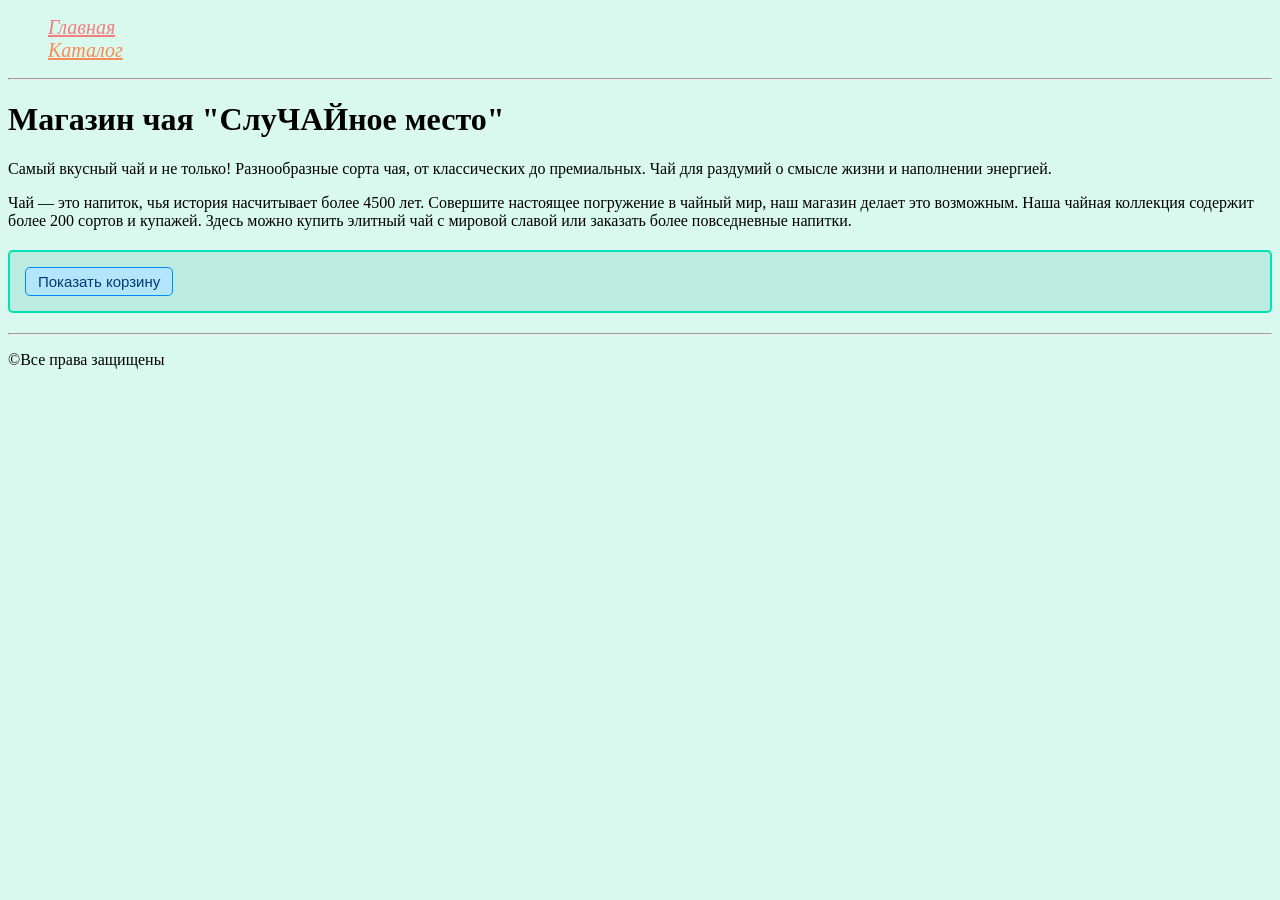
<file: index.html>
<!DOCTYPE html>
<html lang="ru">
    <head>
        
        <meta charset="UTF-8">
        <meta name="viewport" content="width=device-width, initial-scale=1.0">
        <title>Магазин чая</title>
        <link rel="stylesheet" type="text/css" href="css/style.css">
    </head>
    <body>
        <header>
            <nav>
                <ul>
                    <li><a href="index.html" >Главная</a></li>
                    <li><a href="catalog.html">Каталог</a></li>
                </ul>
            </nav>
        </header>
        <main>
            <hr>
            <h1>Магазин чая "СлуЧАЙное место"</h1>
            <p>Самый вкусный чай и не только! Разнообразные сорта чая, от классических до премиальных. Чай для раздумий о смысле жизни и наполнении энергией.</p>
            <p>Чай — это напиток, чья история насчитывает более 4500 лет. Совершите настоящее погружение в чайный мир, наш магазин делает это возможным. Наша чайная коллекция содержит более 200 сортов и купажей. Здесь можно купить элитный чай с мировой славой или заказать более повседневные напитки.</p>
            <div class ="cart-container">
                <button id="view-cart-btn">Показать корзину</button>
                <div class="cart" id="cart" style="display: none;">
                    <h2>Корзина</h2>
                    <div id="cart-items">
                    </div>
                    <div id="cart-total" class="cart-total">Итого: 0 р</div>
                    <div class="cart-buttons">
                        <button id="clear-cart">Очистить корзину</button>
                        <button id="checkout">Оплатить</button>
                    </div>
                </div>
            </div>
            <hr>
        </main>
        <footer>
            <p>&copy;Все права защищены</p>
        </footer>
        <script src="js/main.js"></script>
    </body>
</html>
</file>
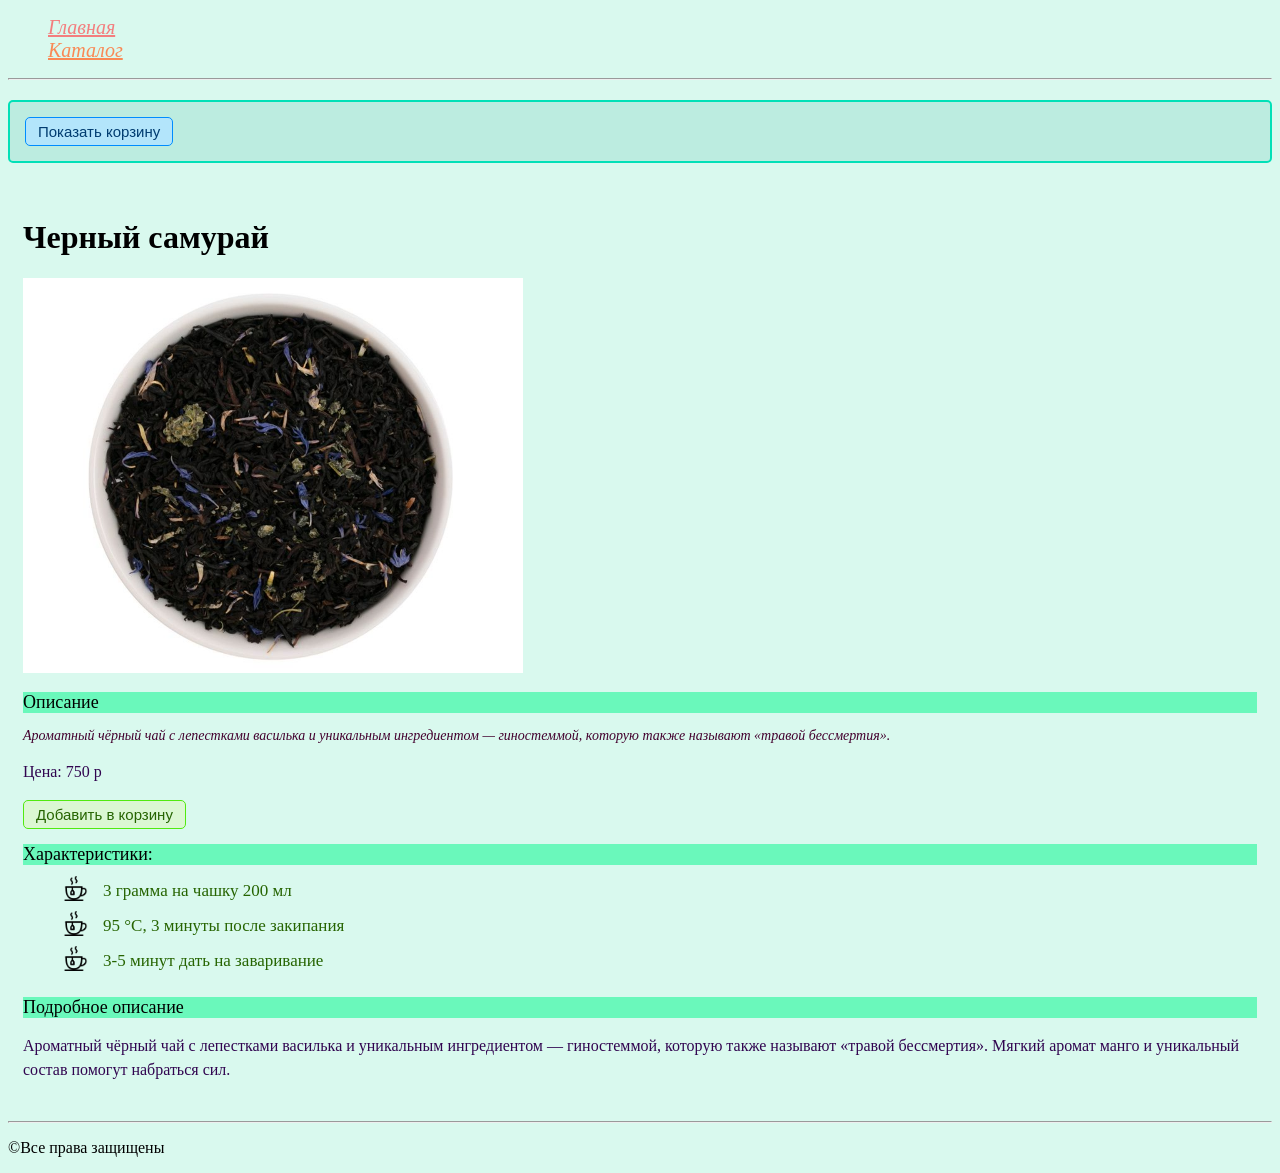
<file: Black.html>
<!DOCTYPE html>
<html lang="ru">
<head>
    <link rel="stylesheet" type="text/css" href="css/style.css">
    <meta charset="UTF-8">
    <meta name="viewport" content="width=device-width, initial-scale=1.0">
    <title>Черный самурай</title>
</head>
<body>
    <header>
        <nav>
            <ul>
                <li><a href="index.html">Главная</a></li>
                <li><a href="catalog.html">Каталог</a></li>
            </ul>
        </nav>
        <hr>
    </header>
    <main>
        <div class ="cart-container">
            <button id="view-cart-btn">Показать корзину</button>
            <div class="cart" id="cart" style="display: none;">
                <h2>Корзина</h2>
                <div id="cart-items">

                </div>
                <div id="cart-total" class="cart-total">Итого: 0 р</div>
                <div class="cart-buttons">
                    <button id="clear-cart">Очистить корзину</button>
                    <button id="checkout">Оплатить</button>
                </div>
            </div>
        </div>

        <div class="product" data-name="Чёрный самурай" data-price="750" data-category="black">
            <h1>Черный самурай</h1>
            <a href="images/Chernyy-samuray.jpg" target="_blank" ><img src="images/Chernyy-samuray.jpg" alt="Чёрный самурай" width="500">
            </a>
            <div class="information">
                <h2>Описание</h2>
                <p id="short">Ароматный чёрный чай с лепестками василька и уникальным ингредиентом — гиностеммой, которую также называют «травой бессмертия».</p>
                <p class="price">Цена: 750 р</p>
                <button class="add-to-cart">Добавить в корзину</button>
                <h2>Характеристики:</h2>
                <div class="param">
                    <ul>
                        <li>3 грамма на чашку 200 мл</li>
                        <li>95 °C, 3 минуты после закипания</li>
                        <li>3-5 минут дать на заваривание</li>
                    </ul>
                </div>
                <h2>Подробное описание</h2>
                <p>Ароматный чёрный чай с лепестками василька и уникальным ингредиентом — гиностеммой, которую также называют «травой бессмертия». Мягкий аромат манго и уникальный состав помогут набраться сил.</p>
            </div>
        </div>
    </main>
    <footer>
        <hr>
        <p>&copy;Все права защищены</p>
    </footer>
    <script src="js/main.js"></script>
</body>
</html>
</file>
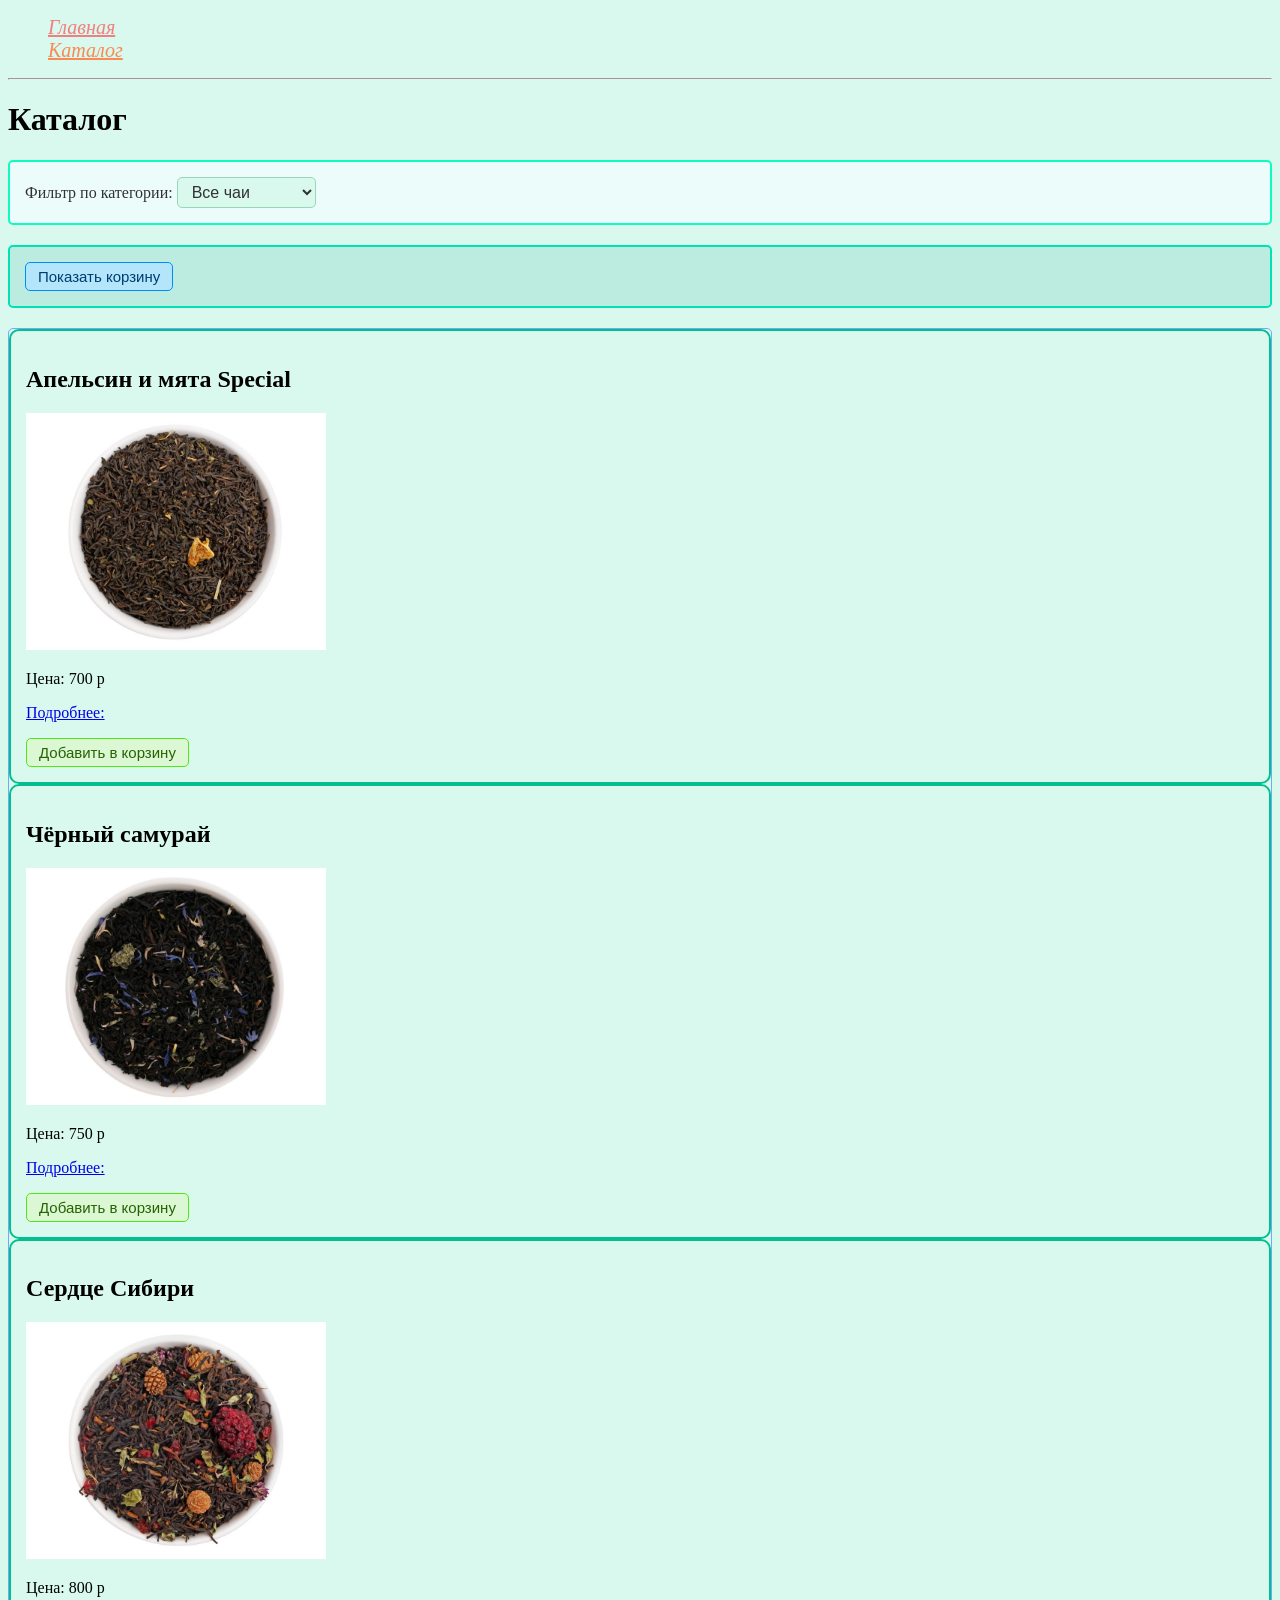
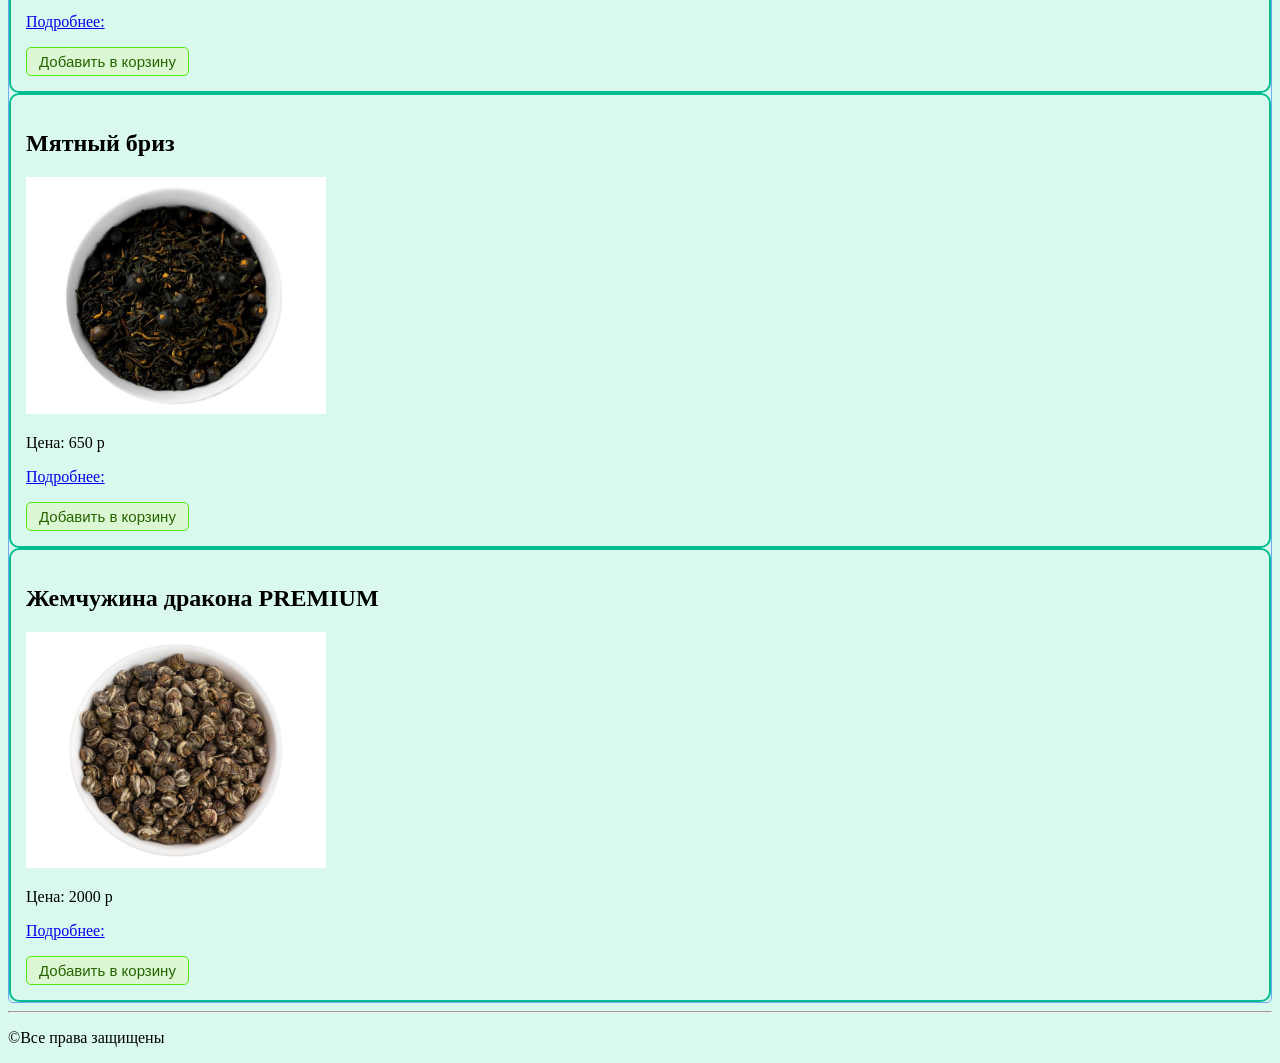
<file: catalog.html>
<!DOCTYPE html>
<html lang="ru">
    <head>
        <meta charset="UTF-8">
        <meta name="viewport" content="width=device-width, initial-scale=1.0">
        <title>Каталог</title>
        <link rel="stylesheet" type="text/css" href="css/style.css">
    </head>
    <body>
        <header>
            <nav>
                <ul>
                    <li><a href="index.html" >Главная</a></li>
                    <li><a href="catalog.html" >Каталог</a></li>
                </ul>
            </nav>
        </header>
        <main>
            <hr>
            <h1>Каталог</h1>
            <div class="filter">
                <label for="category-filter">Фильтр по категории:</label>
                <select id="category-filter">
                    <option value="all">Все чаи</option>
                    <option value="black">Черный чай</option>
                    <option value="green">Зеленый чай</option>
                    <option value="puer">Пуэр</option>
                </select>
            </div>

            <div class ="cart-container">
                <button id="view-cart-btn">Показать корзину</button>
                <div class="cart" id="cart" style="display: none;">
                    <h2>Корзина</h2>
                    <div id="cart-items">

                    </div>
                    <div id="cart-total" class="cart-total">Итого: 0 р</div>
                    <div class="cart-buttons">
                        <button id="clear-cart">Очистить корзину</button>
                        <button id="checkout">Оплатить</button>
                    </div>
                </div>
            </div>

            <div class="products" id="products">
                <div class="product" data-name="Апельсин и мята Special" data-price="700" data-category="black">
                    <h2>Апельсин и мята Special</h2>
                    <img src="images/orange.jpg" alt="Апельсин и мята Special" width="300">
                    <p class="price">Цена: 700 р</p>
                    <p><a href="Orange.html">Подробнее:</a></p>
                    <button class="add-to-cart">Добавить в корзину</button>
                </div>
                
                <div class="product" data-name="Чёрный самурай" data-price="750" data-category="black">
                    <h2>Чёрный самурай</h2>
                    <img src="images/Chernyy-samuray.jpg" alt="Чёрный самурай" width="300">
                    <p class="price">Цена: 750 р</p>
                    <p><a href="Black.html">Подробнее:</a></p>
                    <button class="add-to-cart">Добавить в корзину</button>
                </div>

                <div class="product" data-name="Сердце Сибири" data-price="800" data-category="puer">   
                    <h2>Сердце Сибири</h2>
                    <img src="images/heart.jpg" alt="Сердце Сибири" width="300">
                    <p class="price">Цена: 800 р</p>
                    <p><a href="Heart.html">Подробнее:</a></p>
                    <button class="add-to-cart">Добавить в корзину</button>
                </div>

                <div class="product" data-name="Мятный бриз" data-price="650" data-category="black">
                    <h2>Мятный бриз</h2>
                    <img src="images/myatnii_briz.jpg" alt="Мятный бриз" width="300">
                    <p class="price">Цена: 650 р</p>
                    <p><a href="mint.html">Подробнее:</a></p>
                    <button class="add-to-cart">Добавить в корзину</button>
                </div>
                
                <div class="product" data-name="Жемчужина дракона PREMIUM" data-price="2000" data-category="green">
                    <h2>Жемчужина дракона PREMIUM</h2>
                    <img src="images/Dragon.jpg" alt="Жемчужина дракона PREMIUM" width="300">
                    <p class="price">Цена: 2000 р</p>
                    <p><a href="dragon.html">Подробнее:</a></p>
                    <button class="add-to-cart">Добавить в корзину</button>
                </div>
            </div>
            <hr>
        </main>
        <footer>
            <p>&copy;Все права защищены</p>
        </footer>
        <script src="js/main.js"></script>
    </body>
</html>
</file>
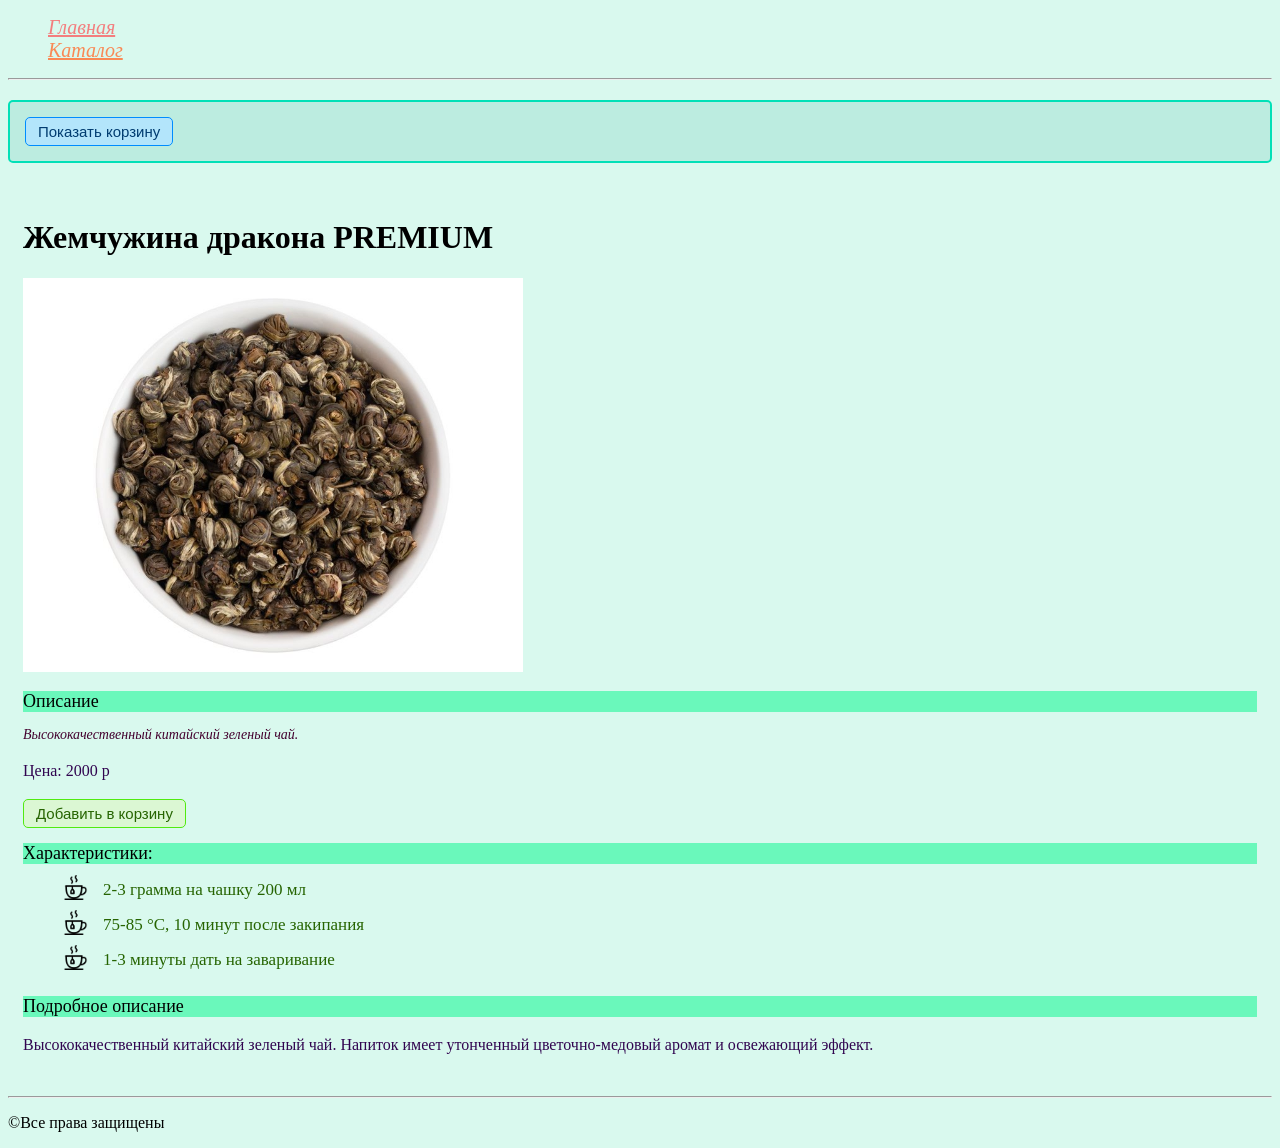
<file: dragon.html>
<!DOCTYPE html>
<html lang="ru">
<head>
    <link rel="stylesheet" type="text/css" href="css/style.css">
    <meta charset="UTF-8">
    <meta name="viewport" content="width=device-width, initial-scale=1.0">
    <title>Жемчужина дракона PREMIUM</title>
</head>
<body>
    <header>
        <nav>
            <ul>
                <li><a href="index.html" >Главная</a></li>
                <li><a href="catalog.html">Каталог</a></li>
            </ul>
        </nav>
        <hr>
    </header>
    <main>
        <div class ="cart-container">
            <button id="view-cart-btn">Показать корзину</button>
            <div class="cart" id="cart" style="display: none;">
                <h2>Корзина</h2>
                <div id="cart-items">
                </div>
                <div id="cart-total" class="cart-total">Итого: 0 р</div>
                <div class="cart-buttons">
                    <button id="clear-cart">Очистить корзину</button>
                    <button id="checkout">Оплатить</button>
                </div>
            </div>
        </div>

        <div class="product" data-name="Жемчужина дракона PREMIUM" data-price="2000" data-category="green">
            <h1>Жемчужина дракона PREMIUM</h1>
            <a href="images/Dragon.jpg" target="_blank" ><img src="images/Dragon.jpg" alt="Жемчужина дракона PREMIUM" width="500">
            </a>
            <div class="information">
                <h2>Описание</h2>
                <p id="short">Высококачественный китайский зеленый чай.</p>
                <p class="price">Цена: 2000 р</p>
                <button class="add-to-cart">Добавить в корзину</button>
                <h2>Характеристики:</h2>
                <div class="param">
                    <ul>
                        <li>2-3 грамма на чашку 200 мл</li>
                        <li>75-85 °C, 10 минут после закипания</li>
                        <li>1-3 минуты дать на заваривание</li>
                    </ul>
                </div>
                <h2>Подробное описание</h2>
                <p>Высококачественный китайский зеленый чай. Напиток имеет утонченный цветочно-медовый аромат и освежающий эффект.</p>
            </div>
        </div>
    </main>
    <footer>
        <hr>
        <p>&copy;Все права защищены</p>
    </footer>
    <script src="js/main.js"></script>
</body>
</html>
</file>
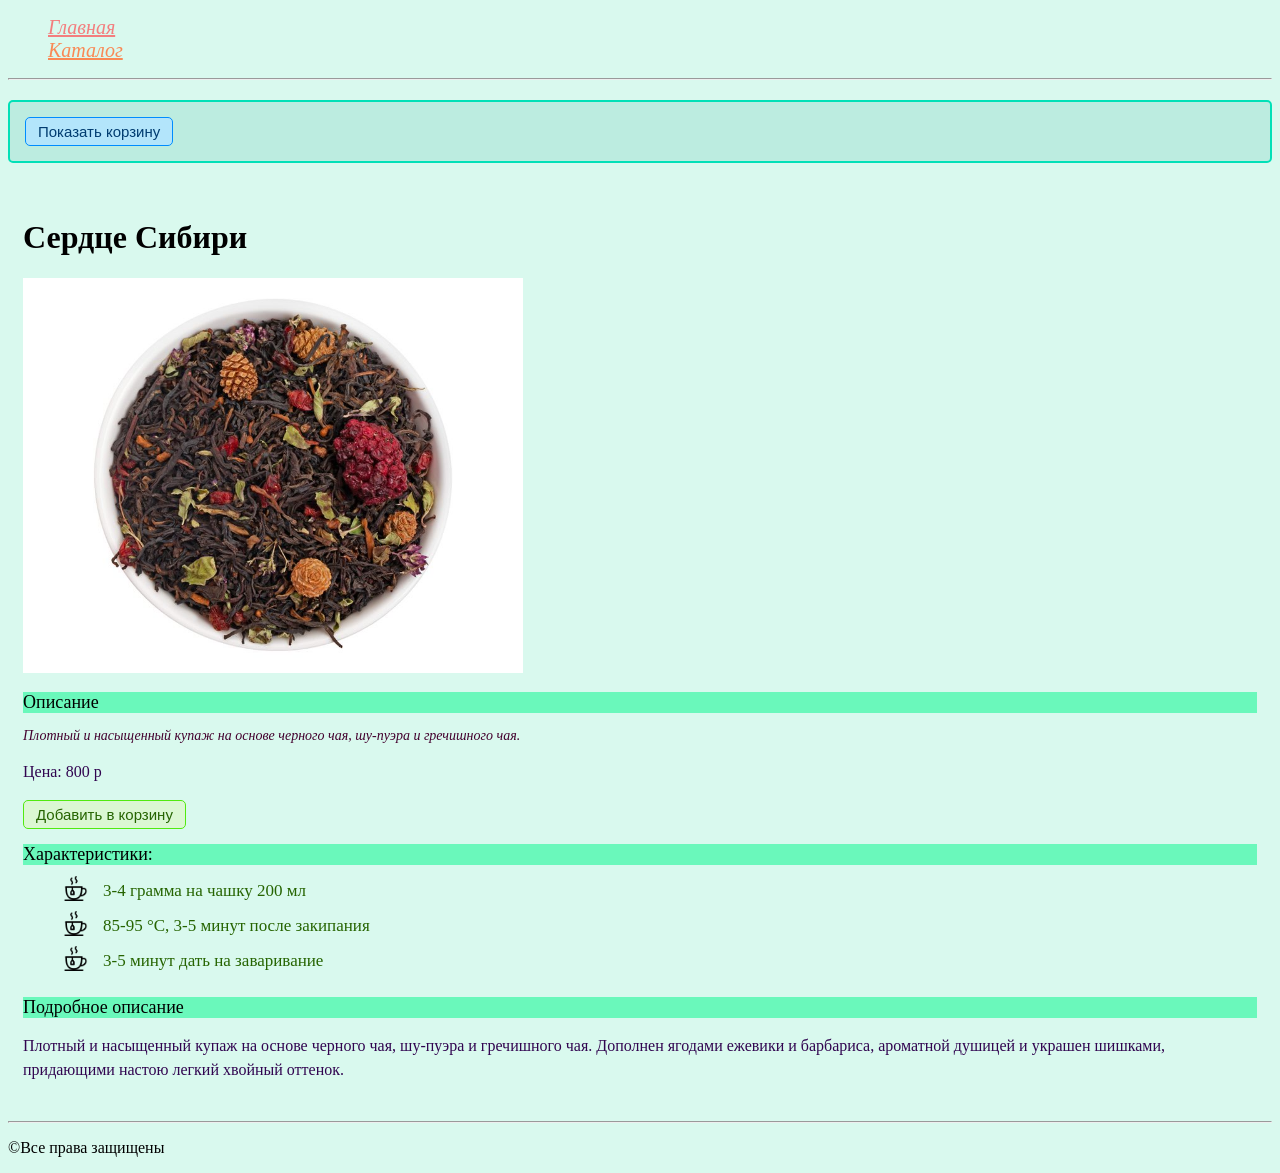
<file: Heart.html>
<!DOCTYPE html>
<html lang="ru">
<head>
    <link rel="stylesheet" type="text/css" href="css/style.css">
    <meta charset="UTF-8">
    <meta name="viewport" content="width=device-width, initial-scale=1.0">
    <title>Сердце Сибири</title>
</head>
<body>
    <header>
        <nav>
            <ul>
                <li><a href="index.html" >Главная</a></li>
                <li><a href="catalog.html">Каталог</a></li>
            </ul>
        </nav>
        <hr>
    </header>
    <main>
        <div class ="cart-container">
            <button id="view-cart-btn">Показать корзину</button>
            <div class="cart" id="cart" style="display: none;">
                <h2>Корзина</h2>
                <div id="cart-items">

                </div>
                <div id="cart-total" class="cart-total">Итого: 0 р</div>
                <div class="cart-buttons">
                    <button id="clear-cart">Очистить корзину</button>
                    <button id="checkout">Оплатить</button>
                </div>
            </div>
        </div>

        <div class="product" data-name="Сердце Сибири" data-price="800" data-category="puer">
            <h1>Сердце Сибири</h1>
            <a href="images/heart.jpg" target="_blank" ><img src="images/heart.jpg" alt="Сердце Сибири" width="500">
            </a>
            <div class="information">
                <h2>Описание</h2>
                <p id="short">Плотный и насыщенный купаж на основе черного чая, шу-пуэра и гречишного чая.</p>
                <p class="price">Цена: 800 р</p> 
                <button class="add-to-cart">Добавить в корзину</button>
                <h2>Характеристики:</h2>
                <div class="param">
                    <ul>
                        <li>3-4 грамма на чашку 200 мл</li>
                        <li>85-95 °C, 3-5 минут после закипания</li>
                        <li>3-5 минут дать на заваривание</li>
                    </ul>
                </div>
                <h2>Подробное описание</h2>
                <p>Плотный и насыщенный купаж на основе черного чая, шу-пуэра и гречишного чая. Дополнен ягодами ежевики и барбариса, ароматной душицей и украшен шишками, придающими настою легкий хвойный оттенок.</p>
            </div>
        </div>
    </main>
    <footer>
        <hr>
        <p>&copy;Все права защищены</p>
    </footer>
    <script src="js/main.js"></script>
</body>
</html>
</file>
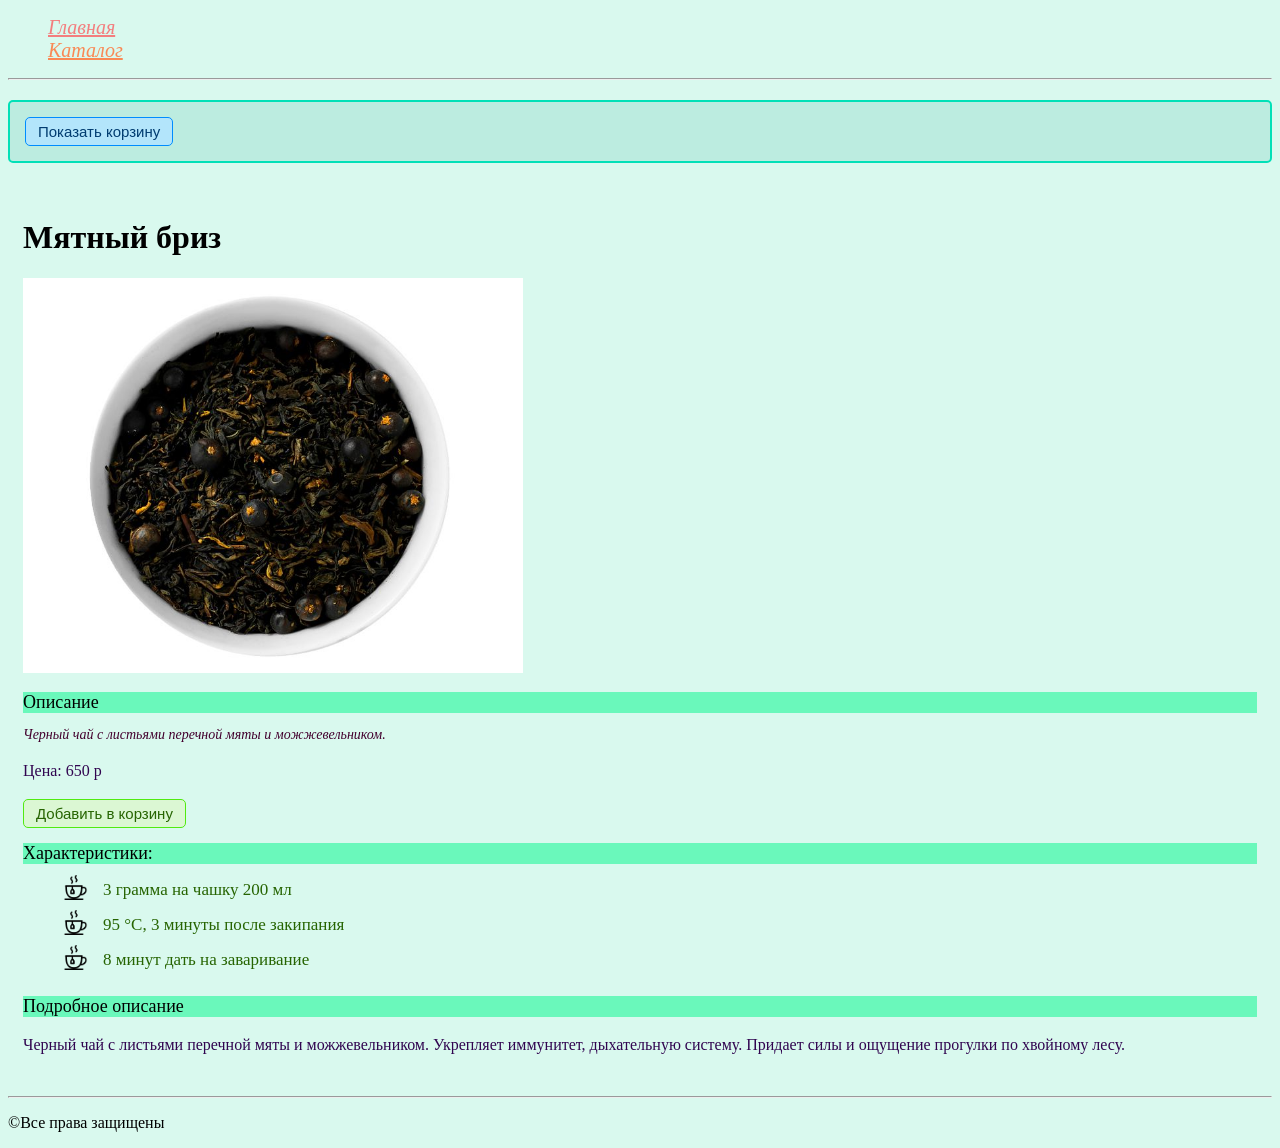
<file: mint.html>
<!DOCTYPE html>
<html lang="ru">
<head>
    <meta charset="UTF-8">
    <meta name="viewport" content="width=device-width, initial-scale=1.0">
    <title>Мятный бриз</title>
    <link rel="stylesheet" type="text/css" href="css/style.css">
</head>
<body>
    <header>
        <nav>
            <ul>
                <li><a href="index.html" >Главная</a></li>
                <li><a href="catalog.html" >Каталог</a></li>
            </ul>
        </nav>
        <hr>
    </header>
    <main>
        <div class ="cart-container">
            <button id="view-cart-btn">Показать корзину</button>
            <div class="cart" id="cart" style="display: none;">
                <h2>Корзина</h2>
                <div id="cart-items">

                </div>
                <div id="cart-total" class="cart-total">Итого: 0 р</div>
                <div class="cart-buttons">
                    <button id="clear-cart">Очистить корзину</button>
                    <button id="checkout">Оплатить</button>
                </div>
            </div>
        </div>
        
        <div class="product" data-name="Мятный бриз" data-price="650" data-category="black">
            <h1>Мятный бриз</h1>
            <a href="images/myatnii_briz.jpg" target="_blank" ><img src="images/myatnii_briz.jpg" alt="Мятный бриз" width="500">
            </a>
            <div class="information">
                <h2>Описание</h2>
                <p id="short">Черный чай с листьями перечной мяты и можжевельником.</p>
                <p class="price">Цена: 650 р</p>
                <button class="add-to-cart">Добавить в корзину</button>
                <h2>Характеристики:</h2>
                <div class="param">
                    <ul>
                        <li>3 грамма на чашку 200 мл</li>
                        <li>95 °C, 3 минуты после закипания</li>
                        <li>8 минут дать на заваривание</li>
                    </ul>
                </div>
                <h2>Подробное описание</h2>
                <p>Черный чай с листьями перечной мяты и можжевельником. Укрепляет иммунитет, дыхательную систему. Придает силы и ощущение прогулки по хвойному лесу.</p>
            </div>
        </div>
    </main>
    <footer>
        <hr>
        <p>&copy;Все права защищены</p>
    </footer>
    <script src="js/main.js"></script>
</body>
</html>
</file>
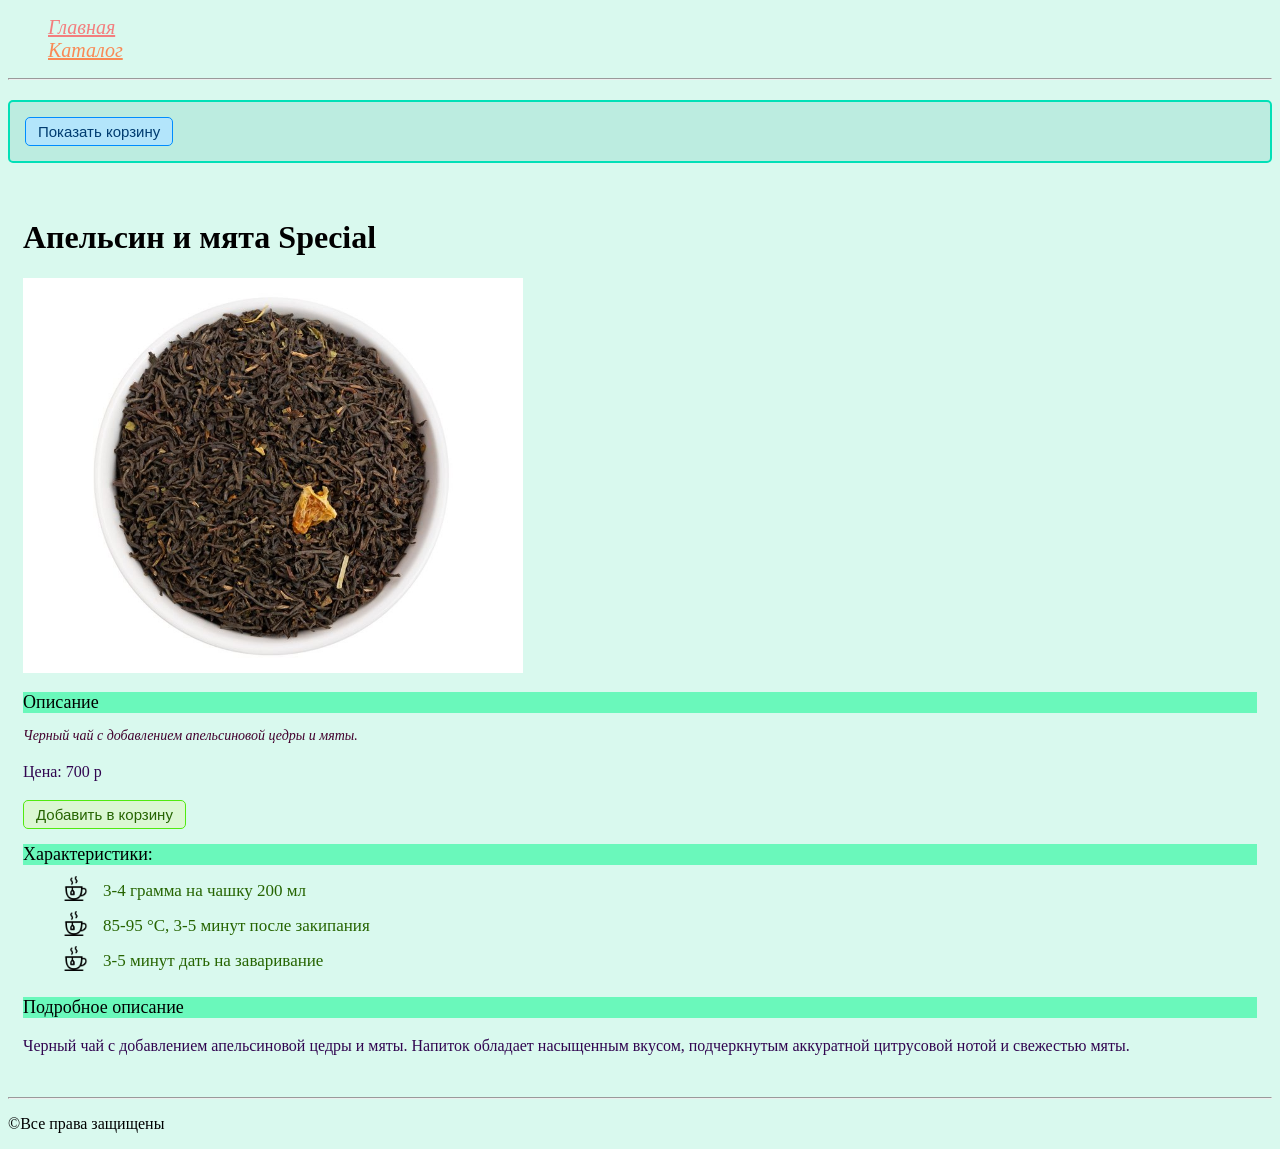
<file: Orange.html>
<!DOCTYPE html>
<html lang="ru">
<head>
    <link rel="stylesheet" type="text/css" href="css/style.css">
    <meta charset="UTF-8">
    <meta name="viewport" content="width=device-width, initial-scale=1.0">
    <title>Апельсин и мята Special</title>
</head>
<body>
    <header>
        <nav>
            <ul>
                <li><a href="index.html" >Главная</a></li>
                <li><a href="catalog.html">Каталог</a></li>
            </ul>
        </nav>
        <hr>
    </header>
    <main>
        <div class ="cart-container">
            <button id="view-cart-btn">Показать корзину</button>
            <div class="cart" id="cart" style="display: none;">
                <h2>Корзина</h2>  
                <div id="cart-items">

                </div>
                <div id="cart-total" class="cart-total">Итого: 0 р</div>
                <div class="cart-buttons">
                    <button id="clear-cart">Очистить корзину</button>
                    <button id="checkout">Оплатить</button>
                </div>
            </div>
        </div>

        <div class="product" data-name="Апельсин и мята Special" data-price="700" data-category="black">
            <h1>Апельсин и мята Special</h1>
            <a href="images/orange.jpg" target="_blank" ><img src="images/orange.jpg" alt="Апельсин и мята Special" width="500">
            </a>
            <div class="information">
                <h2>Описание</h2>
                <p id="short">Черный чай с добавлением апельсиновой цедры и мяты.</p>
                <p class="price">Цена: 700 р</p>
                <button class="add-to-cart">Добавить в корзину</button>
                <h2>Характеристики:</h2>
                <div class="param">
                    <ul>
                        <li>3-4 грамма на чашку 200 мл</li>
                        <li>85-95 °C, 3-5 минут после закипания</li>
                        <li>3-5 минут дать на заваривание</li>
                    </ul>
                </div>
                <h2>Подробное описание</h2>
                <p>Черный чай с добавлением апельсиновой цедры и мяты. Напиток обладает насыщенным вкусом, подчеркнутым аккуратной цитрусовой нотой и свежестью мяты.</p>
            </div>
        </div>
    </main>
    <footer>
        <hr>
        <p>&copy;Все права защищены</p>
    </footer>
    <script src="js/main.js"></script>
</body>
</html>
</file>
<file: css/style.css>
body {
background: rgb(217, 249, 238);
}

nav ul { 
    list-style-type: none; 
}

nav ul li:first-of-type a{
    color: rgb(243, 126, 126);
    font-size: 20px;
    font-style: italic;
}

nav ul li:last-of-type a{
    color: rgb(249, 137, 85);
    font-size: 20px;
    font-style: italic;
}

.information h2 {
    color:black;
    font-size: 18px;
    font-weight:400;
    background: rgb(106, 248, 187);
}

.information p{
    color:rgb(49, 5, 80);
    font-size: 16px;
    font-weight: 400;
    line-height: 24px;
    text-align: left;
}

.information #short {
    color:rgb(67, 0, 46);
    font-size: 14px;
    font-style: italic;
    line-height: 16px;
}

.param ul{
    list-style-type: none;
}

.param li{
    position: relative;
    color:rgb(38, 100, 1);
    font-size: 17px;
    font-family:Cambria, Cochin, Georgia, Times, 'Times New Roman', serif;
    font-weight: 500;
    padding-left: 40px;  
    margin-bottom: 5px; 
    min-height: 30px;  
}

.param li::before {
    content: "";
    position: absolute;
    left: 0;          
    top: -5px;
    width: 25px;         
    height: 25px;
    background-image: url('../images/teacup.png');
    background-size: contain;
    background-repeat: no-repeat;
    background-position: center;
}

.filter {
    padding: 15px;
    background: rgb(236, 252, 251);
    border: 2px solid rgb(14, 252, 193);
    border-radius: 5px;
}
.filter label {
    font-size: 16px;
    font-weight: 500;
    color: rgb(50, 50, 50);
    
}

#category-filter {
    padding: 5px 10px;
    font-size: 15px;
    border: 1px solid rgb(153, 215, 183);
    border-radius: 5px;
    background: rgb(217, 249, 238);
    font-size: 16px;
    color: rgb(50, 50, 50);
}


.cart-container {
    background: rgb(188, 236, 224);
    border: 2px solid rgb(2, 224, 183);
    border-radius: 5px;
    padding: 15px;
    margin: 20px 0; 
}
.cart h2 {
    border-bottom: 2px solid rgb(2, 172, 246);
    padding-bottom: 5px;
}
.cart-item {
    padding-bottom: 5px;
    border-bottom: 2px solid rgb(2, 172, 246);
}
.remove-btn {
    background: rgb(255, 219, 219);
    color: rgb(181, 101, 3);
    border: 1px solid red;
    border-radius: 5px;
    font-size: 15px;
    padding: 5px 12px;
    margin-bottom: 5px;
}
.remove-btn:active {
    background: rgb(249, 171, 171);
    transform: translateY(2px);
}
.cart-total {
    margin: 5px 0px;
}

#clear-cart {
    background: rgb(252, 218, 218);
    color: rgb(186, 105, 5);
    border: 1px solid red;
    font-size: 16px;
    border-radius: 5px;
    padding: 5px 12px;
}
#clear-cart:active {
    background: rgb(249, 171, 171);
    transform: translateY(2px);
}
#checkout {
    background: rgb(219, 251, 231);
    color: rgb(3, 173, 17);
    border: 1px solid rgb(75, 252, 107);
    font-size: 16px;
    border-radius: 5px;
    padding: 5px 12px;
}
#checkout:active {
    background: rgb(192, 245, 177);
    transform: translateY(2px);
}

.products {
    border: 1px solid rgb(114, 170, 247);
    border-radius: 5px;
}
.product {
    padding: 15px;
    
}
.products .product {
    border: 2px solid rgb(3, 191, 144);
    border-radius: 10px;

}
.add-to-cart {
    background: rgb(219, 247, 211);
    color: rgb(38, 100, 1);
    border: 1px solid rgb(81, 234, 16);
    padding: 5px 12px;
    border-radius: 5px;
    font-size: 15px;
}
.add-to-cart:active {
    background: rgb(192, 245, 177);
    transform: translateY(2px);
}
#view-cart-btn {
    background: rgb(179, 229, 251);
    color: rgb(1, 60, 112);
    border: 1px solid rgb(0, 140, 255);
    border-radius: 5px;
    font-size: 15px;
    padding: 5px 12px;
}
#view-cart-btn:active {
    background: rgb(151, 224, 255);
    transform: translateY(2px);
}
</file>
